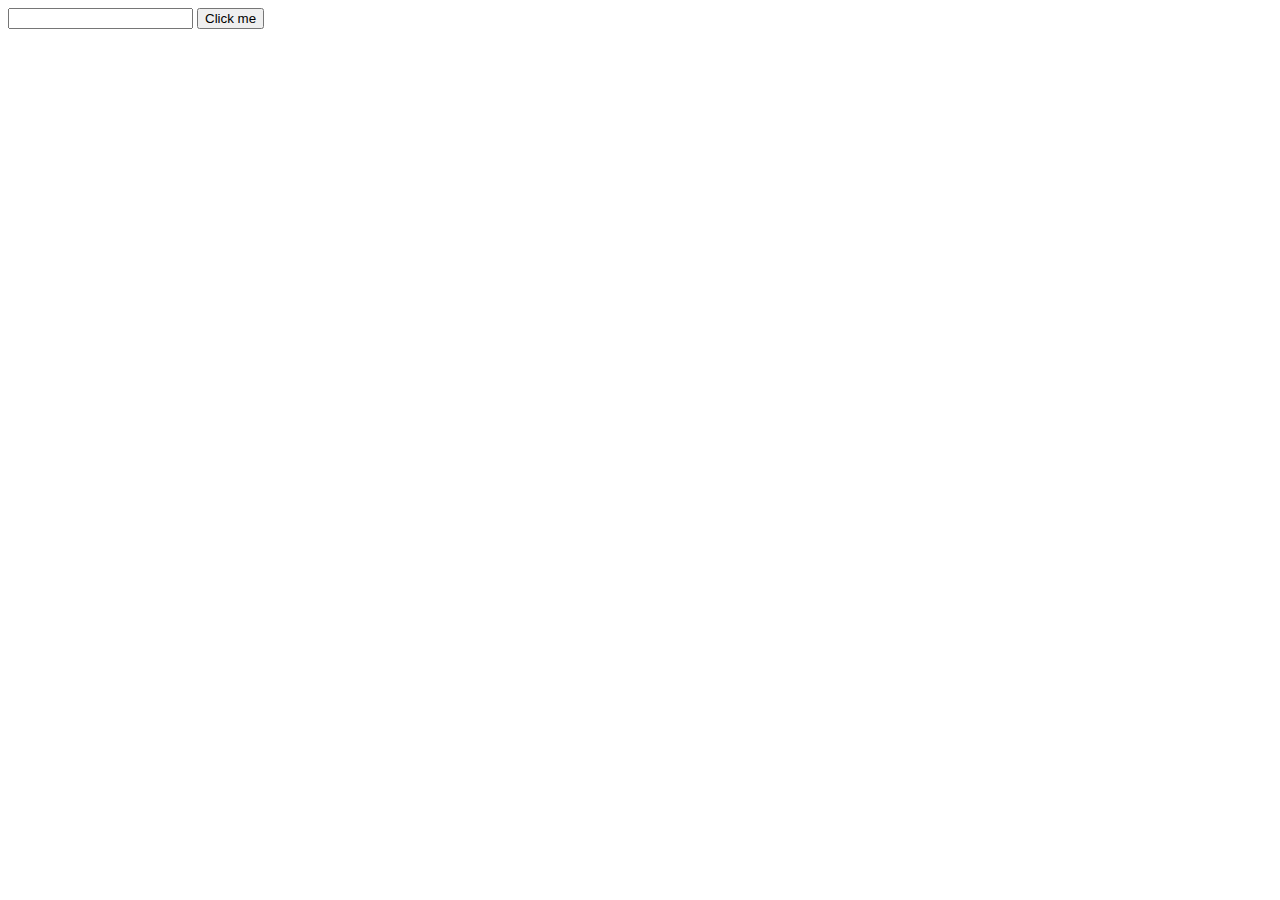
<file: src/index.html>
<!DOCTYPE html>
<html lang="en">
<head>
    <meta charset="UTF-8">
    <meta http-equiv="X-UA-Compatible" content="IE=edge">
    <meta name="viewport" content="width=device-width, initial-scale=1.0">
    <title>Vishwa</title>
</head>
<body>
    <input id="input" type="text">
    <button id="btn">Click me</button>
    <div id="wrt">
        <p id="text"></p>
    </div>
    <script>
        document.getElementById("btn").onclick=function(){
            var txt = document.getElementById("input").value
            document.getElementById("wrt").innerHTML=txt
        }
    </script>
</body>
</html>
</file>
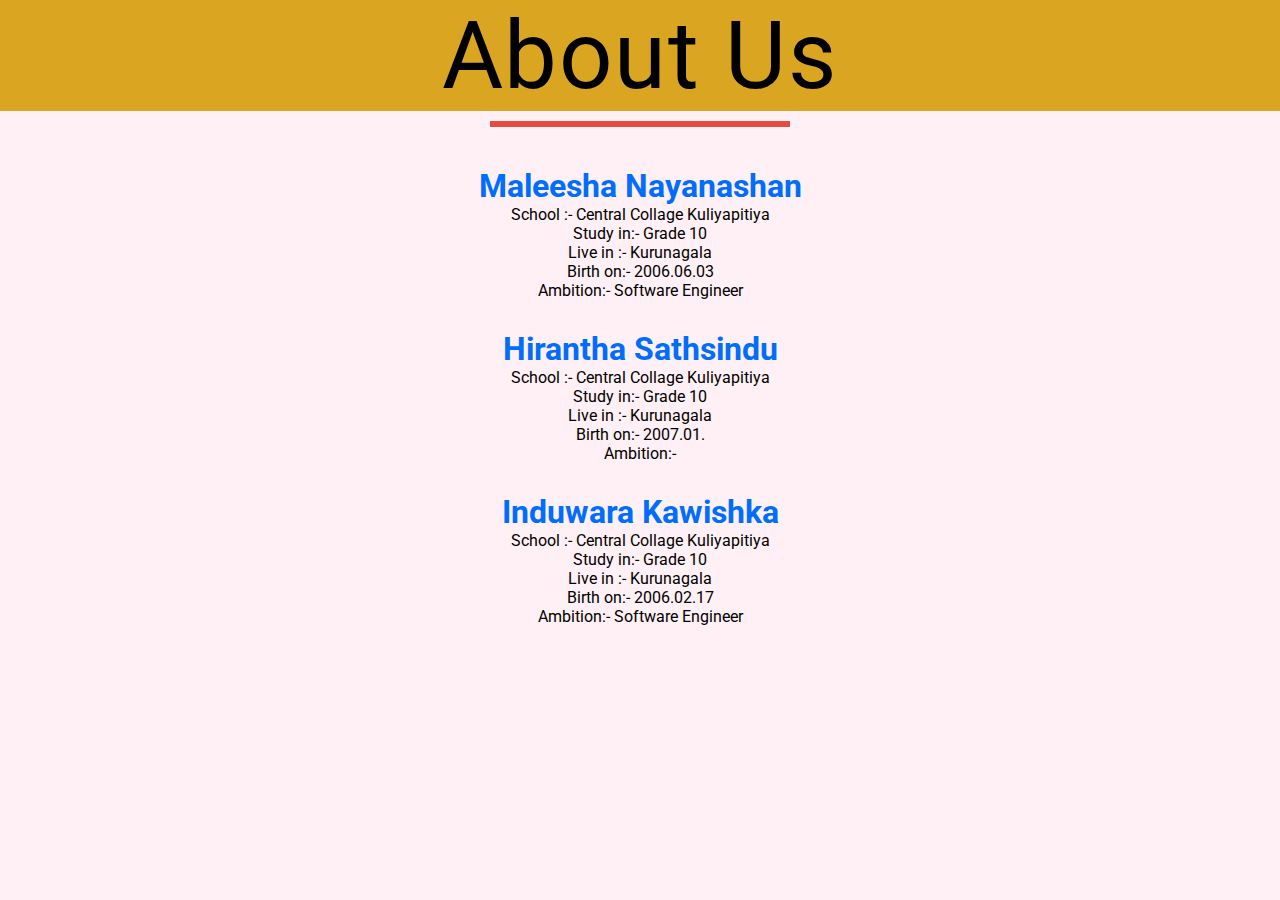
<file: about.html>
<!DOCTYPE html>
<html lang="en">
    <head>
        <meta charset="UTF-8">
        <meta name="view port" content="width=divice width, initial-scale=1.0">
      <title>
          About us
      </title>
      <link rel="stylesheet" href="css/about.css">  
    </head> 
    <body>
        <div class="About us">
          <h1>About Us</h1></div>
        <div class="border"></div>
        <div class="maleesha"><h1>Maleesha Nayanashan</h1></div>
        <div class="m">
          <ul type="disk">
            <li>School  :- Central Collage Kuliyapitiya</li>
            <li>Study in:- Grade 10 </li>
            <li>Live in :- Kurunagala</li>
            <li>Birth on:- 2006.06.03</li>
            <li>Ambition:- Software Engineer</li>
          </ul>
        </div>
        <div class="hirantha"><h1>Hirantha Sathsindu</h1></div>
        <div class="h">
            <ul type="disk">
              <li>School  :- Central Collage Kuliyapitiya</li>
              <li>Study in:- Grade 10 </li>
              <li>Live in :- Kurunagala</li>
              <li>Birth on:- 2007.01.</li>
              <li>Ambition:-</li>
            </ul>
          </div>
        <div class="induwara"><h1>Induwara Kawishka</h1></div>
        <div class="i">
            <ul type="disk">
              <li>School  :- Central Collage Kuliyapitiya</li>
              <li>Study in:- Grade 10 </li>
              <li>Live in :- Kurunagala</li>
              <li>Birth on:- 2006.02.17</li>
              <li>Ambition:- Software Engineer</li>
            </ul>
          </div>
    </body>   
</html>
</file>
<file: css/about.css>
@import url('https://fonts.googleapis.com/css2?family=Roboto:wght@300&display=swap');

/* Reset */
*{
    margin:0;
    padding: 0;
    font-family:'Roboto';
}

/* whole doc*/
body{
    background-color: lavenderblush;
}

.About h1{
    text-align: center;
    color: #000000;
    font-weight: normal;
    font-size: 2.5cm;
    letter-spacing: 0.1rem;
    background-color: goldenrod;
  }

  .border{
    width: 300px;
    height: 6px;
    background: #e74c3c;
    margin: 10px auto;
}

.maleesha h1{
    padding-top: 30px;
    text-align: center;
    color:  rgb(0, 109, 252);
}

.hirantha h1{
    padding-top: 30px;
    text-align: center;
    color:  rgb(0, 109, 252);
}

.induwara h1{
    padding-top: 30px;
    text-align: center;
    color:  rgb(0, 109, 252);
}

.m{
    text-align: center;
}

.h{
    text-align: center;
}

.i{
    text-align: center;
}
</file>
